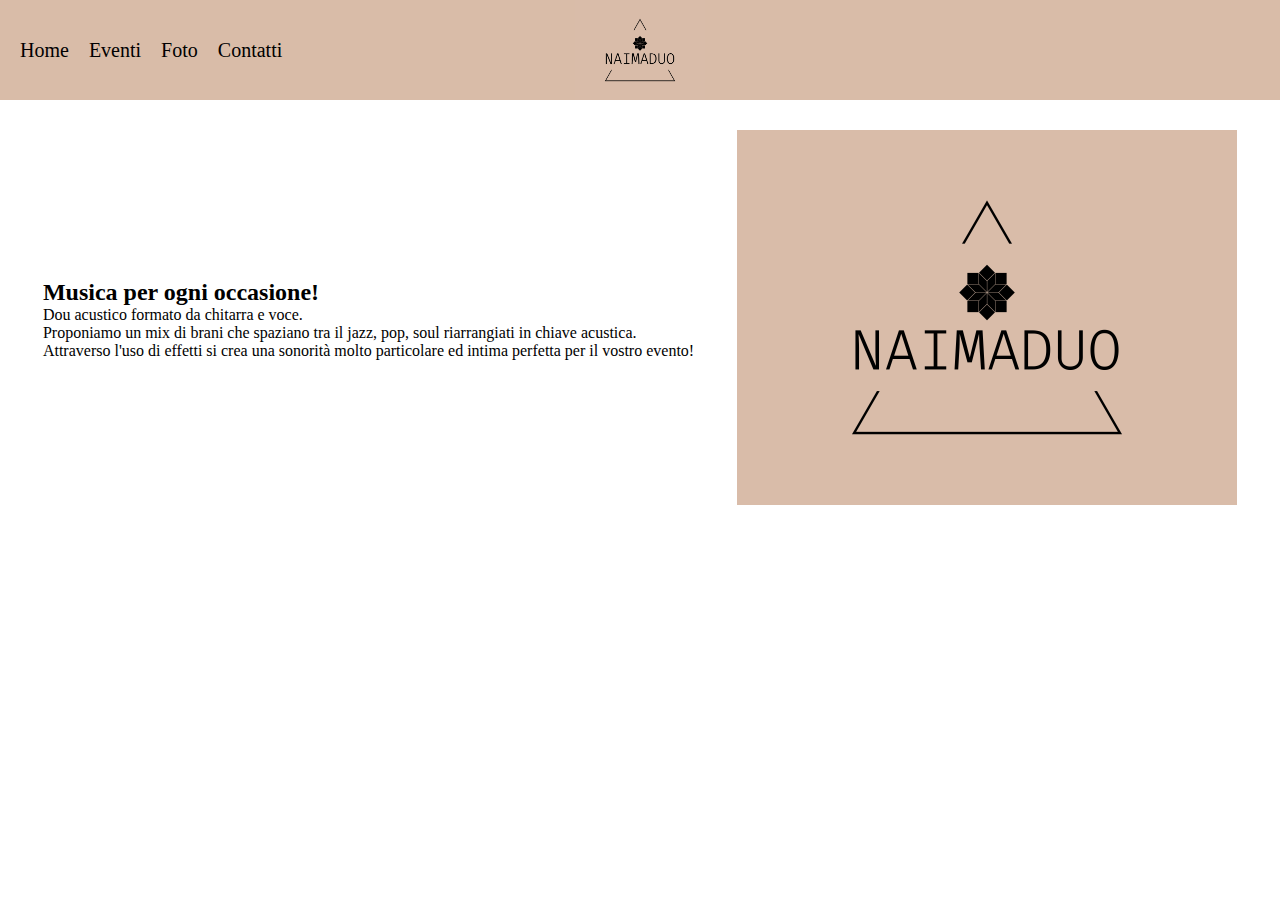
<file: NaimaDuo/index.html>
<!DOCTYPE html>
<html lang="en">
  <head>
    <meta charset="UTF-8" />
    <meta http-equiv="X-UA-Compatible" content="IE=edge" />
    <meta name="viewport" content="width=device-width, initial-scale=1.0" />
    <title>Naima Duo | Artists for life</title>
    <link rel="stylesheet" href="style.css" />
  </head>
  <body>
    <header>
      <!-- pages:
        Home
        eventi
        foto
        contatti (pagina contatti o info)
        -->
      <div class="container_desktop">
        <div class="logo_desktop">
          <a href="index.html"><img src="naima-duo-logo.png" /></a>
        </div>
        <div class="header_desktop">
          <a class="link_desktop" href="index.html">Home</a>
          <a class="link_desktop" href="#">Eventi</a>
          <a class="link_desktop" href="#">Foto</a>
          <a class="link_desktop" href="#">Contatti</a>
        </div>
      </div>
    </header>
    <div class="description">
      <div class="description_text">
        <h2>Musica per ogni occasione!</h2>
        <p style="margin: top 10px;">
          Dou acustico formato da chitarra e voce.<br />
          Proponiamo un mix di brani che spaziano tra il jazz, pop, soul
          riarrangiati in chiave acustica.<br />
          Attraverso l'uso di effetti si crea una sonorità molto particolare ed
          intima perfetta per il vostro evento!
        </p>
      </div>
      <div class="description_photo">
        <img src="naima-duo-logo.png" alt="">
      </div>
    </div>
    <div class="eventi">
        
    </div>
  </body>
</html>
</file>
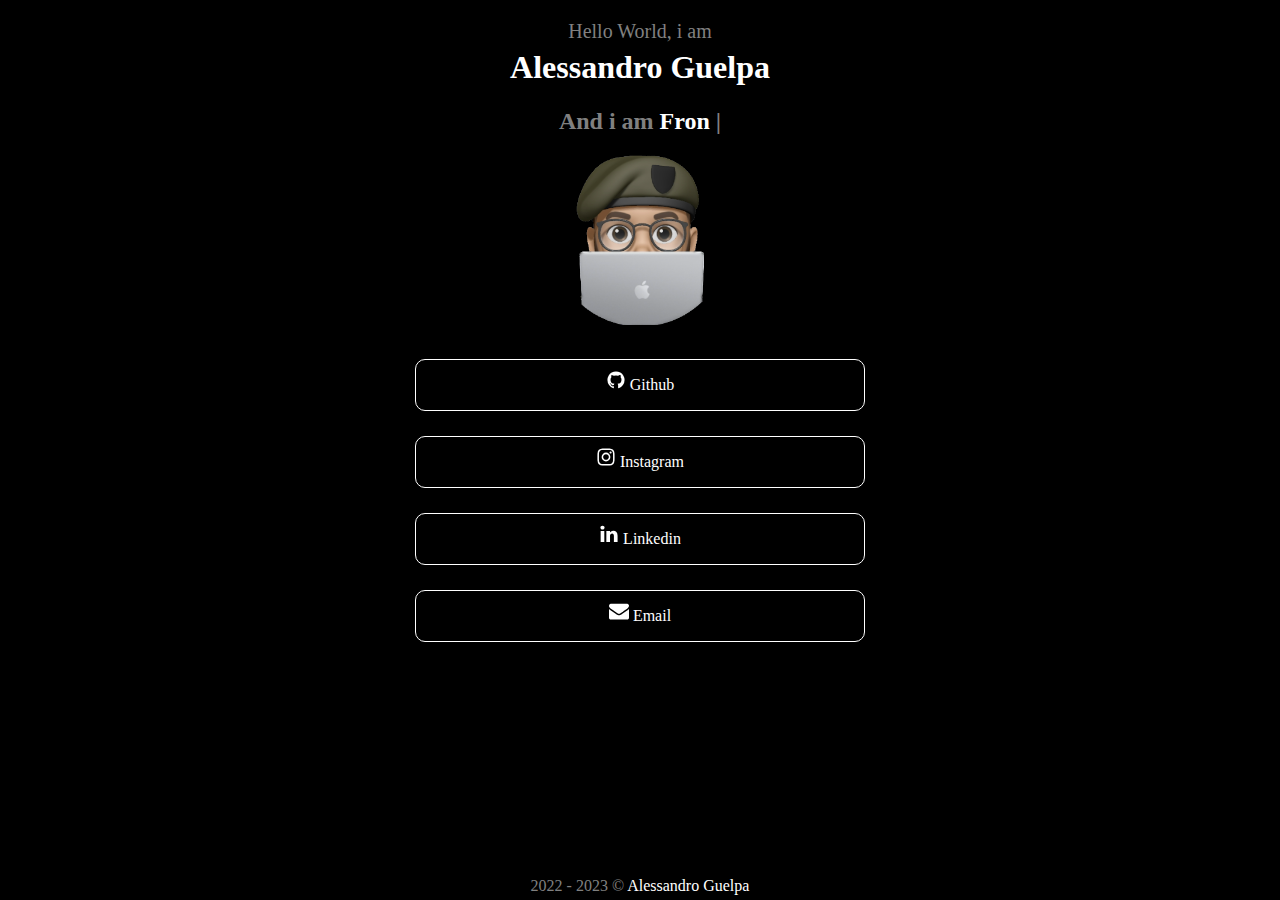
<file: struct/index.html>
<!DOCTYPE html>
<html lang="it">
  <head>
    <meta charset="UTF-8" />
    <meta http-equiv="X-UA-Compatible" content="IE=edge" />
    <meta name="viewport" content="width=device-width, initial-scale=1.0" />
    <meta name="description" content="Personal Website of a Developer" />
    <meta name="keywords" content="Portfolio, Developer" />
    <meta name="author" content="Alessandro Guelpa" />
    <title>Alessandro Guelpa</title>
    <link rel="stylesheet" href="style.css" />
  </head>
  <body>
    <header>
      <p style="color: grey; margin-bottom: -15px; font-size: 20px">
        Hello World, i am
      </p>
      <h1>Alessandro Guelpa</h1>
      <h2 style="color: grey">
        And i am <span style="color: white" class="typing"></span>
      </h2>
    </header>
    <section style="margin-bottom: 30px">
      <img class="img_class" src="Soggetto.webp" alt="My Memoji" />
    </section>
    <section>
      <a
        class="link"
        href="https://github.com/AlessandroGuelpa"
        target="_blank"
      >
        <svg
          width="20"
          height="20"
          viewBox="0 0 1792 1792"
          xmlns="http://www.w3.org/2000/svg"
        >
          <path
            d="M896 128q209 0 385.5 103t279.5 279.5 103 385.5q0 251-146.5 451.5t-378.5 277.5q-27 5-40-7t-13-30q0-3 .5-76.5t.5-134.5q0-97-52-142 57-6 102.5-18t94-39 81-66.5 53-105 20.5-150.5q0-119-79-206 37-91-8-204-28-9-81 11t-92 44l-38 24q-93-26-192-26t-192 26q-16-11-42.5-27t-83.5-38.5-85-13.5q-45 113-8 204-79 87-79 206 0 85 20.5 150t52.5 105 80.5 67 94 39 102.5 18q-39 36-49 103-21 10-45 15t-57 5-65.5-21.5-55.5-62.5q-19-32-48.5-52t-49.5-24l-20-3q-21 0-29 4.5t-5 11.5 9 14 13 12l7 5q22 10 43.5 38t31.5 51l10 23q13 38 44 61.5t67 30 69.5 7 55.5-3.5l23-4q0 38 .5 88.5t.5 54.5q0 18-13 30t-40 7q-232-77-378.5-277.5t-146.5-451.5q0-209 103-385.5t279.5-279.5 385.5-103zm-477 1103q3-7-7-12-10-3-13 2-3 7 7 12 9 6 13-2zm31 34q7-5-2-16-10-9-16-3-7 5 2 16 10 10 16 3zm30 45q9-7 0-19-8-13-17-6-9 5 0 18t17 7zm42 42q8-8-4-19-12-12-20-3-9 8 4 19 12 12 20 3zm57 25q3-11-13-16-15-4-19 7t13 15q15 6 19-6zm63 5q0-13-17-11-16 0-16 11 0 13 17 11 16 0 16-11zm58-10q-2-11-18-9-16 3-14 15t18 8 14-14z"
            fill="#fff"
          />
        </svg>
        <span>Github</span>
      </a>

      <a
        class="link"
        href="https://www.instagram.com/ale.guelpa/"
        target="_blank"
      >
        <svg
          width="20"
          height="20"
          viewBox="0 0 1792 1792"
          xmlns="http://www.w3.org/2000/svg"
        >
          <path
            d="M1152 896q0-106-75-181t-181-75-181 75-75 181 75 181 181 75 181-75 75-181zm138 0q0 164-115 279t-279 115-279-115-115-279 115-279 279-115 279 115 115 279zm108-410q0 38-27 65t-65 27-65-27-27-65 27-65 65-27 65 27 27 65zm-502-220q-7 0-76.5-.5t-105.5 0-96.5 3-103 10-71.5 18.5q-50 20-88 58t-58 88q-11 29-18.5 71.5t-10 103-3 96.5 0 105.5.5 76.5-.5 76.5 0 105.5 3 96.5 10 103 18.5 71.5q20 50 58 88t88 58q29 11 71.5 18.5t103 10 96.5 3 105.5 0 76.5-.5 76.5.5 105.5 0 96.5-3 103-10 71.5-18.5q50-20 88-58t58-88q11-29 18.5-71.5t10-103 3-96.5 0-105.5-.5-76.5.5-76.5 0-105.5-3-96.5-10-103-18.5-71.5q-20-50-58-88t-88-58q-29-11-71.5-18.5t-103-10-96.5-3-105.5 0-76.5.5zm768 630q0 229-5 317-10 208-124 322t-322 124q-88 5-317 5t-317-5q-208-10-322-124t-124-322q-5-88-5-317t5-317q10-208 124-322t322-124q88-5 317-5t317 5q208 10 322 124t124 322q5 88 5 317z"
            fill="#fff"
          />
        </svg>
        <span>Instagram</span>
      </a>

      <a
        class="link"
        href="https://www.linkedin.com/in/alessandro-guelpa-6434551b4/"
        target="_blank"
        ><svg
          width="20"
          height="20"
          viewBox="0 0 1792 1792"
          xmlns="http://www.w3.org/2000/svg"
        >
          <path
            d="M477 625v991h-330v-991h330zm21-306q1 73-50.5 122t-135.5 49h-2q-82 0-132-49t-50-122q0-74 51.5-122.5t134.5-48.5 133 48.5 51 122.5zm1166 729v568h-329v-530q0-105-40.5-164.5t-126.5-59.5q-63 0-105.5 34.5t-63.5 85.5q-11 30-11 81v553h-329q2-399 2-647t-1-296l-1-48h329v144h-2q20-32 41-56t56.5-52 87-43.5 114.5-15.5q171 0 275 113.5t104 332.5z"
            fill="#fff"
          />
        </svg>
        <span>Linkedin</span>
      </a>

      <a class="link" href="mailto:alexander.guelpa@gmail.com" target="_blank"
        ><svg
          width="20"
          height="20"
          viewBox="0 0 1792 1792"
          xmlns="http://www.w3.org/2000/svg"
        >
          <path
            d="M1792 710v794q0 66-47 113t-113 47h-1472q-66 0-113-47t-47-113v-794q44 49 101 87 362 246 497 345 57 42 92.5 65.5t94.5 48 110 24.5h2q51 0 110-24.5t94.5-48 92.5-65.5q170-123 498-345 57-39 100-87zm0-294q0 79-49 151t-122 123q-376 261-468 325-10 7-42.5 30.5t-54 38-52 32.5-57.5 27-50 9h-2q-23 0-50-9t-57.5-27-52-32.5-54-38-42.5-30.5q-91-64-262-182.5t-205-142.5q-62-42-117-115.5t-55-136.5q0-78 41.5-130t118.5-52h1472q65 0 112.5 47t47.5 113z"
            fill="#fff"
          />
        </svg>
        <span>Email</span>
      </a>
    </section>
    <footer>
      <span style="color: grey">2022 - 2023 ©</span
      ><span> Alessandro Guelpa</span>
    </footer>
    <script>
      /*!
       *
       *   typed.js - A JavaScript Typing Animation Library
       *   Author: Matt Boldt <me@mattboldt.com>
       *   Version: v2.0.12
       *   Url: https://github.com/mattboldt/typed.js
       *   License(s): MIT
       *
       */
      (function (t, e) {
        "object" == typeof exports && "object" == typeof module
          ? (module.exports = e())
          : "function" == typeof define && define.amd
          ? define([], e)
          : "object" == typeof exports
          ? (exports.Typed = e())
          : (t.Typed = e());
      })(this, function () {
        return (function (t) {
          function e(n) {
            if (s[n]) return s[n].exports;
            var i = (s[n] = { exports: {}, id: n, loaded: !1 });
            return (
              t[n].call(i.exports, i, i.exports, e), (i.loaded = !0), i.exports
            );
          }
          var s = {};
          return (e.m = t), (e.c = s), (e.p = ""), e(0);
        })([
          function (t, e, s) {
            "use strict";
            function n(t, e) {
              if (!(t instanceof e))
                throw new TypeError("Cannot call a class as a function");
            }
            Object.defineProperty(e, "__esModule", { value: !0 });
            var i = (function () {
                function t(t, e) {
                  for (var s = 0; s < e.length; s++) {
                    var n = e[s];
                    (n.enumerable = n.enumerable || !1),
                      (n.configurable = !0),
                      "value" in n && (n.writable = !0),
                      Object.defineProperty(t, n.key, n);
                  }
                }
                return function (e, s, n) {
                  return s && t(e.prototype, s), n && t(e, n), e;
                };
              })(),
              r = s(1),
              o = s(3),
              a = (function () {
                function t(e, s) {
                  n(this, t), r.initializer.load(this, s, e), this.begin();
                }
                return (
                  i(t, [
                    {
                      key: "toggle",
                      value: function () {
                        this.pause.status ? this.start() : this.stop();
                      },
                    },
                    {
                      key: "stop",
                      value: function () {
                        this.typingComplete ||
                          this.pause.status ||
                          (this.toggleBlinking(!0),
                          (this.pause.status = !0),
                          this.options.onStop(this.arrayPos, this));
                      },
                    },
                    {
                      key: "start",
                      value: function () {
                        this.typingComplete ||
                          (this.pause.status &&
                            ((this.pause.status = !1),
                            this.pause.typewrite
                              ? this.typewrite(
                                  this.pause.curString,
                                  this.pause.curStrPos
                                )
                              : this.backspace(
                                  this.pause.curString,
                                  this.pause.curStrPos
                                ),
                            this.options.onStart(this.arrayPos, this)));
                      },
                    },
                    {
                      key: "destroy",
                      value: function () {
                        this.reset(!1), this.options.onDestroy(this);
                      },
                    },
                    {
                      key: "reset",
                      value: function () {
                        var t =
                          arguments.length <= 0 ||
                          void 0 === arguments[0] ||
                          arguments[0];
                        clearInterval(this.timeout),
                          this.replaceText(""),
                          this.cursor &&
                            this.cursor.parentNode &&
                            (this.cursor.parentNode.removeChild(this.cursor),
                            (this.cursor = null)),
                          (this.strPos = 0),
                          (this.arrayPos = 0),
                          (this.curLoop = 0),
                          t &&
                            (this.insertCursor(),
                            this.options.onReset(this),
                            this.begin());
                      },
                    },
                    {
                      key: "begin",
                      value: function () {
                        var t = this;
                        this.options.onBegin(this),
                          (this.typingComplete = !1),
                          this.shuffleStringsIfNeeded(this),
                          this.insertCursor(),
                          this.bindInputFocusEvents && this.bindFocusEvents(),
                          (this.timeout = setTimeout(function () {
                            t.currentElContent &&
                            0 !== t.currentElContent.length
                              ? t.backspace(
                                  t.currentElContent,
                                  t.currentElContent.length
                                )
                              : t.typewrite(
                                  t.strings[t.sequence[t.arrayPos]],
                                  t.strPos
                                );
                          }, this.startDelay));
                      },
                    },
                    {
                      key: "typewrite",
                      value: function (t, e) {
                        var s = this;
                        this.fadeOut &&
                          this.el.classList.contains(this.fadeOutClass) &&
                          (this.el.classList.remove(this.fadeOutClass),
                          this.cursor &&
                            this.cursor.classList.remove(this.fadeOutClass));
                        var n = this.humanizer(this.typeSpeed),
                          i = 1;
                        return this.pause.status === !0
                          ? void this.setPauseStatus(t, e, !0)
                          : void (this.timeout = setTimeout(function () {
                              e = o.htmlParser.typeHtmlChars(t, e, s);
                              var n = 0,
                                r = t.substr(e);
                              if ("^" === r.charAt(0) && /^\^\d+/.test(r)) {
                                var a = 1;
                                (r = /\d+/.exec(r)[0]),
                                  (a += r.length),
                                  (n = parseInt(r)),
                                  (s.temporaryPause = !0),
                                  s.options.onTypingPaused(s.arrayPos, s),
                                  (t = t.substring(0, e) + t.substring(e + a)),
                                  s.toggleBlinking(!0);
                              }
                              if ("`" === r.charAt(0)) {
                                for (
                                  ;
                                  "`" !== t.substr(e + i).charAt(0) &&
                                  (i++, !(e + i > t.length));

                                );
                                var u = t.substring(0, e),
                                  l = t.substring(u.length + 1, e + i),
                                  c = t.substring(e + i + 1);
                                (t = u + l + c), i--;
                              }
                              s.timeout = setTimeout(function () {
                                s.toggleBlinking(!1),
                                  e >= t.length
                                    ? s.doneTyping(t, e)
                                    : s.keepTyping(t, e, i),
                                  s.temporaryPause &&
                                    ((s.temporaryPause = !1),
                                    s.options.onTypingResumed(s.arrayPos, s));
                              }, n);
                            }, n));
                      },
                    },
                    {
                      key: "keepTyping",
                      value: function (t, e, s) {
                        0 === e &&
                          (this.toggleBlinking(!1),
                          this.options.preStringTyped(this.arrayPos, this)),
                          (e += s);
                        var n = t.substr(0, e);
                        this.replaceText(n), this.typewrite(t, e);
                      },
                    },
                    {
                      key: "doneTyping",
                      value: function (t, e) {
                        var s = this;
                        this.options.onStringTyped(this.arrayPos, this),
                          this.toggleBlinking(!0),
                          (this.arrayPos === this.strings.length - 1 &&
                            (this.complete(),
                            this.loop === !1 ||
                              this.curLoop === this.loopCount)) ||
                            (this.timeout = setTimeout(function () {
                              s.backspace(t, e);
                            }, this.backDelay));
                      },
                    },
                    {
                      key: "backspace",
                      value: function (t, e) {
                        var s = this;
                        if (this.pause.status === !0)
                          return void this.setPauseStatus(t, e, !1);
                        if (this.fadeOut) return this.initFadeOut();
                        this.toggleBlinking(!1);
                        var n = this.humanizer(this.backSpeed);
                        this.timeout = setTimeout(function () {
                          e = o.htmlParser.backSpaceHtmlChars(t, e, s);
                          var n = t.substr(0, e);
                          if ((s.replaceText(n), s.smartBackspace)) {
                            var i = s.strings[s.arrayPos + 1];
                            i && n === i.substr(0, e)
                              ? (s.stopNum = e)
                              : (s.stopNum = 0);
                          }
                          e > s.stopNum
                            ? (e--, s.backspace(t, e))
                            : e <= s.stopNum &&
                              (s.arrayPos++,
                              s.arrayPos === s.strings.length
                                ? ((s.arrayPos = 0),
                                  s.options.onLastStringBackspaced(),
                                  s.shuffleStringsIfNeeded(),
                                  s.begin())
                                : s.typewrite(
                                    s.strings[s.sequence[s.arrayPos]],
                                    e
                                  ));
                        }, n);
                      },
                    },
                    {
                      key: "complete",
                      value: function () {
                        this.options.onComplete(this),
                          this.loop
                            ? this.curLoop++
                            : (this.typingComplete = !0);
                      },
                    },
                    {
                      key: "setPauseStatus",
                      value: function (t, e, s) {
                        (this.pause.typewrite = s),
                          (this.pause.curString = t),
                          (this.pause.curStrPos = e);
                      },
                    },
                    {
                      key: "toggleBlinking",
                      value: function (t) {
                        this.cursor &&
                          (this.pause.status ||
                            (this.cursorBlinking !== t &&
                              ((this.cursorBlinking = t),
                              t
                                ? this.cursor.classList.add(
                                    "typed-cursor--blink"
                                  )
                                : this.cursor.classList.remove(
                                    "typed-cursor--blink"
                                  ))));
                      },
                    },
                    {
                      key: "humanizer",
                      value: function (t) {
                        return Math.round((Math.random() * t) / 2) + t;
                      },
                    },
                    {
                      key: "shuffleStringsIfNeeded",
                      value: function () {
                        this.shuffle &&
                          (this.sequence = this.sequence.sort(function () {
                            return Math.random() - 0.5;
                          }));
                      },
                    },
                    {
                      key: "initFadeOut",
                      value: function () {
                        var t = this;
                        return (
                          (this.el.className += " " + this.fadeOutClass),
                          this.cursor &&
                            (this.cursor.className += " " + this.fadeOutClass),
                          setTimeout(function () {
                            t.arrayPos++,
                              t.replaceText(""),
                              t.strings.length > t.arrayPos
                                ? t.typewrite(
                                    t.strings[t.sequence[t.arrayPos]],
                                    0
                                  )
                                : (t.typewrite(t.strings[0], 0),
                                  (t.arrayPos = 0));
                          }, this.fadeOutDelay)
                        );
                      },
                    },
                    {
                      key: "replaceText",
                      value: function (t) {
                        this.attr
                          ? this.el.setAttribute(this.attr, t)
                          : this.isInput
                          ? (this.el.value = t)
                          : "html" === this.contentType
                          ? (this.el.innerHTML = t)
                          : (this.el.textContent = t);
                      },
                    },
                    {
                      key: "bindFocusEvents",
                      value: function () {
                        var t = this;
                        this.isInput &&
                          (this.el.addEventListener("focus", function (e) {
                            t.stop();
                          }),
                          this.el.addEventListener("blur", function (e) {
                            (t.el.value && 0 !== t.el.value.length) ||
                              t.start();
                          }));
                      },
                    },
                    {
                      key: "insertCursor",
                      value: function () {
                        this.showCursor &&
                          (this.cursor ||
                            ((this.cursor = document.createElement("span")),
                            (this.cursor.className = "typed-cursor"),
                            this.cursor.setAttribute("aria-hidden", !0),
                            (this.cursor.innerHTML = this.cursorChar),
                            this.el.parentNode &&
                              this.el.parentNode.insertBefore(
                                this.cursor,
                                this.el.nextSibling
                              )));
                      },
                    },
                  ]),
                  t
                );
              })();
            (e["default"] = a), (t.exports = e["default"]);
          },
          function (t, e, s) {
            "use strict";
            function n(t) {
              return t && t.__esModule ? t : { default: t };
            }
            function i(t, e) {
              if (!(t instanceof e))
                throw new TypeError("Cannot call a class as a function");
            }
            Object.defineProperty(e, "__esModule", { value: !0 });
            var r =
                Object.assign ||
                function (t) {
                  for (var e = 1; e < arguments.length; e++) {
                    var s = arguments[e];
                    for (var n in s)
                      Object.prototype.hasOwnProperty.call(s, n) &&
                        (t[n] = s[n]);
                  }
                  return t;
                },
              o = (function () {
                function t(t, e) {
                  for (var s = 0; s < e.length; s++) {
                    var n = e[s];
                    (n.enumerable = n.enumerable || !1),
                      (n.configurable = !0),
                      "value" in n && (n.writable = !0),
                      Object.defineProperty(t, n.key, n);
                  }
                }
                return function (e, s, n) {
                  return s && t(e.prototype, s), n && t(e, n), e;
                };
              })(),
              a = s(2),
              u = n(a),
              l = (function () {
                function t() {
                  i(this, t);
                }
                return (
                  o(t, [
                    {
                      key: "load",
                      value: function (t, e, s) {
                        if (
                          ("string" == typeof s
                            ? (t.el = document.querySelector(s))
                            : (t.el = s),
                          (t.options = r({}, u["default"], e)),
                          (t.isInput = "input" === t.el.tagName.toLowerCase()),
                          (t.attr = t.options.attr),
                          (t.bindInputFocusEvents =
                            t.options.bindInputFocusEvents),
                          (t.showCursor = !t.isInput && t.options.showCursor),
                          (t.cursorChar = t.options.cursorChar),
                          (t.cursorBlinking = !0),
                          (t.elContent = t.attr
                            ? t.el.getAttribute(t.attr)
                            : t.el.textContent),
                          (t.contentType = t.options.contentType),
                          (t.typeSpeed = t.options.typeSpeed),
                          (t.startDelay = t.options.startDelay),
                          (t.backSpeed = t.options.backSpeed),
                          (t.smartBackspace = t.options.smartBackspace),
                          (t.backDelay = t.options.backDelay),
                          (t.fadeOut = t.options.fadeOut),
                          (t.fadeOutClass = t.options.fadeOutClass),
                          (t.fadeOutDelay = t.options.fadeOutDelay),
                          (t.isPaused = !1),
                          (t.strings = t.options.strings.map(function (t) {
                            return t.trim();
                          })),
                          "string" == typeof t.options.stringsElement
                            ? (t.stringsElement = document.querySelector(
                                t.options.stringsElement
                              ))
                            : (t.stringsElement = t.options.stringsElement),
                          t.stringsElement)
                        ) {
                          (t.strings = []),
                            (t.stringsElement.style.display = "none");
                          var n = Array.prototype.slice.apply(
                              t.stringsElement.children
                            ),
                            i = n.length;
                          if (i)
                            for (var o = 0; o < i; o += 1) {
                              var a = n[o];
                              t.strings.push(a.innerHTML.trim());
                            }
                        }
                        (t.strPos = 0),
                          (t.arrayPos = 0),
                          (t.stopNum = 0),
                          (t.loop = t.options.loop),
                          (t.loopCount = t.options.loopCount),
                          (t.curLoop = 0),
                          (t.shuffle = t.options.shuffle),
                          (t.sequence = []),
                          (t.pause = {
                            status: !1,
                            typewrite: !0,
                            curString: "",
                            curStrPos: 0,
                          }),
                          (t.typingComplete = !1);
                        for (var o in t.strings) t.sequence[o] = o;
                        (t.currentElContent = this.getCurrentElContent(t)),
                          (t.autoInsertCss = t.options.autoInsertCss),
                          this.appendAnimationCss(t);
                      },
                    },
                    {
                      key: "getCurrentElContent",
                      value: function (t) {
                        var e = "";
                        return (e = t.attr
                          ? t.el.getAttribute(t.attr)
                          : t.isInput
                          ? t.el.value
                          : "html" === t.contentType
                          ? t.el.innerHTML
                          : t.el.textContent);
                      },
                    },
                    {
                      key: "appendAnimationCss",
                      value: function (t) {
                        var e = "data-typed-js-css";
                        if (
                          t.autoInsertCss &&
                          (t.showCursor || t.fadeOut) &&
                          !document.querySelector("[" + e + "]")
                        ) {
                          var s = document.createElement("style");
                          (s.type = "text/css"), s.setAttribute(e, !0);
                          var n = "";
                          t.showCursor &&
                            (n +=
                              "\n        .typed-cursor{\n          opacity: 1;\n        }\n        .typed-cursor.typed-cursor--blink{\n          animation: typedjsBlink 0.7s infinite;\n          -webkit-animation: typedjsBlink 0.7s infinite;\n                  animation: typedjsBlink 0.7s infinite;\n        }\n        @keyframes typedjsBlink{\n          50% { opacity: 0.0; }\n        }\n        @-webkit-keyframes typedjsBlink{\n          0% { opacity: 1; }\n          50% { opacity: 0.0; }\n          100% { opacity: 1; }\n        }\n      "),
                            t.fadeOut &&
                              (n +=
                                "\n        .typed-fade-out{\n          opacity: 0;\n          transition: opacity .25s;\n        }\n        .typed-cursor.typed-cursor--blink.typed-fade-out{\n          -webkit-animation: 0;\n          animation: 0;\n        }\n      "),
                            0 !== s.length &&
                              ((s.innerHTML = n), document.body.appendChild(s));
                        }
                      },
                    },
                  ]),
                  t
                );
              })();
            e["default"] = l;
            var c = new l();
            e.initializer = c;
          },
          function (t, e) {
            "use strict";
            Object.defineProperty(e, "__esModule", { value: !0 });
            var s = {
              strings: [
                "These are the default values...",
                "You know what you should do?",
                "Use your own!",
                "Have a great day!",
              ],
              stringsElement: null,
              typeSpeed: 0,
              startDelay: 0,
              backSpeed: 0,
              smartBackspace: !0,
              shuffle: !1,
              backDelay: 700,
              fadeOut: !1,
              fadeOutClass: "typed-fade-out",
              fadeOutDelay: 500,
              loop: !1,
              loopCount: 1 / 0,
              showCursor: !0,
              cursorChar: "|",
              autoInsertCss: !0,
              attr: null,
              bindInputFocusEvents: !1,
              contentType: "html",
              onBegin: function (t) {},
              onComplete: function (t) {},
              preStringTyped: function (t, e) {},
              onStringTyped: function (t, e) {},
              onLastStringBackspaced: function (t) {},
              onTypingPaused: function (t, e) {},
              onTypingResumed: function (t, e) {},
              onReset: function (t) {},
              onStop: function (t, e) {},
              onStart: function (t, e) {},
              onDestroy: function (t) {},
            };
            (e["default"] = s), (t.exports = e["default"]);
          },
          function (t, e) {
            "use strict";
            function s(t, e) {
              if (!(t instanceof e))
                throw new TypeError("Cannot call a class as a function");
            }
            Object.defineProperty(e, "__esModule", { value: !0 });
            var n = (function () {
                function t(t, e) {
                  for (var s = 0; s < e.length; s++) {
                    var n = e[s];
                    (n.enumerable = n.enumerable || !1),
                      (n.configurable = !0),
                      "value" in n && (n.writable = !0),
                      Object.defineProperty(t, n.key, n);
                  }
                }
                return function (e, s, n) {
                  return s && t(e.prototype, s), n && t(e, n), e;
                };
              })(),
              i = (function () {
                function t() {
                  s(this, t);
                }
                return (
                  n(t, [
                    {
                      key: "typeHtmlChars",
                      value: function (t, e, s) {
                        if ("html" !== s.contentType) return e;
                        var n = t.substr(e).charAt(0);
                        if ("<" === n || "&" === n) {
                          var i = "";
                          for (
                            i = "<" === n ? ">" : ";";
                            t.substr(e + 1).charAt(0) !== i &&
                            (e++, !(e + 1 > t.length));

                          );
                          e++;
                        }
                        return e;
                      },
                    },
                    {
                      key: "backSpaceHtmlChars",
                      value: function (t, e, s) {
                        if ("html" !== s.contentType) return e;
                        var n = t.substr(e).charAt(0);
                        if (">" === n || ";" === n) {
                          var i = "";
                          for (
                            i = ">" === n ? "<" : "&";
                            t.substr(e - 1).charAt(0) !== i && (e--, !(e < 0));

                          );
                          e--;
                        }
                        return e;
                      },
                    },
                  ]),
                  t
                );
              })();
            e["default"] = i;
            var r = new i();
            e.htmlParser = r;
          },
        ]);
      });
      //# sourceMappingURL=typed.min.js.map

      var typed = new Typed(".typing", {
        strings: [
          "Front-End Developer",
          "Web Developer",
          "Shopify Developer",
          "Shopify Manager",
        ],
        typeSpeed: 130,
        backSpeed: 60,
        cursorChar: " |",
        smartBackspace: true,
        loop: true,
      });
    </script>
  </body>
</html>
</file>
<file: NaimaDuo/style.css>
*, html{
    margin:0;
    box-sizing: border-box;
    padding:0;
}
.container_desktop{
    height: 100px;
    background-color: #D9BCA8;
    position: sticky;
}
.header_desktop{
    line-height: 100px;
}
.link_desktop{
    text-decoration: none;
    color:black;
    float:left;
    padding-left:20px;
    font-size: 20px;
}
.logo_desktop{
    height: 100px;
    text-align: center;
    position: absolute;
    width: 100%;
    z-index: -10000;
}
.logo_desktop img{
    height: 100px;
    width: 130px;
}
.description{
    margin-top:30px;
    display:flex;
    justify-content: space-evenly;
    align-items: center;
}
.description_photo img{
    width: 500px;
    height: auto;
}
</file>
<file: struct/style.css>
body {
  margin: 0px;
  padding: 0px;
  box-sizing: border-box;
  text-align: center;
  background-color: black;
  color: white;
}
.link {
  width: 35%;
  height: 50px;
  line-height: 50px;
  margin: auto auto 25px auto;
  border: 0.5px solid white;
  text-decoration: none;
  color: white;
  display: block;
  border-radius: 10px;
  transition: all 0.3s linear;
}
.link:first-child:hover {
  background-color: #161b22;
  transition: background-color 0.3s linear;
}
.link:nth-child(2):hover {
  background-color: #833ab4;
  transition: background-color 0.3s linear;
}
.link:nth-child(3):hover {
  background-color: #0b65c2;
  transition: background-color 0.3s linear;
}
.link:nth-child(4):hover {
  background-color: rgb(197, 34, 29);
  transition: background-color 0.3s linear;
}
.link i {
  float: left;
  line-height: 50px;
  padding-left: 20px;
  margin-right: -30px;
}

footer {
  position: absolute;
  bottom: 0;
  margin: 0 auto;
  width: 100%;
  padding-bottom: 5px;
}
.img_class {
  width: 10%;
}
@media only screen and (max-width: 1200px) {
  .img_class {
    width: 30%;
  }
  .link {
    width: 50%;
  }
}
</file>
